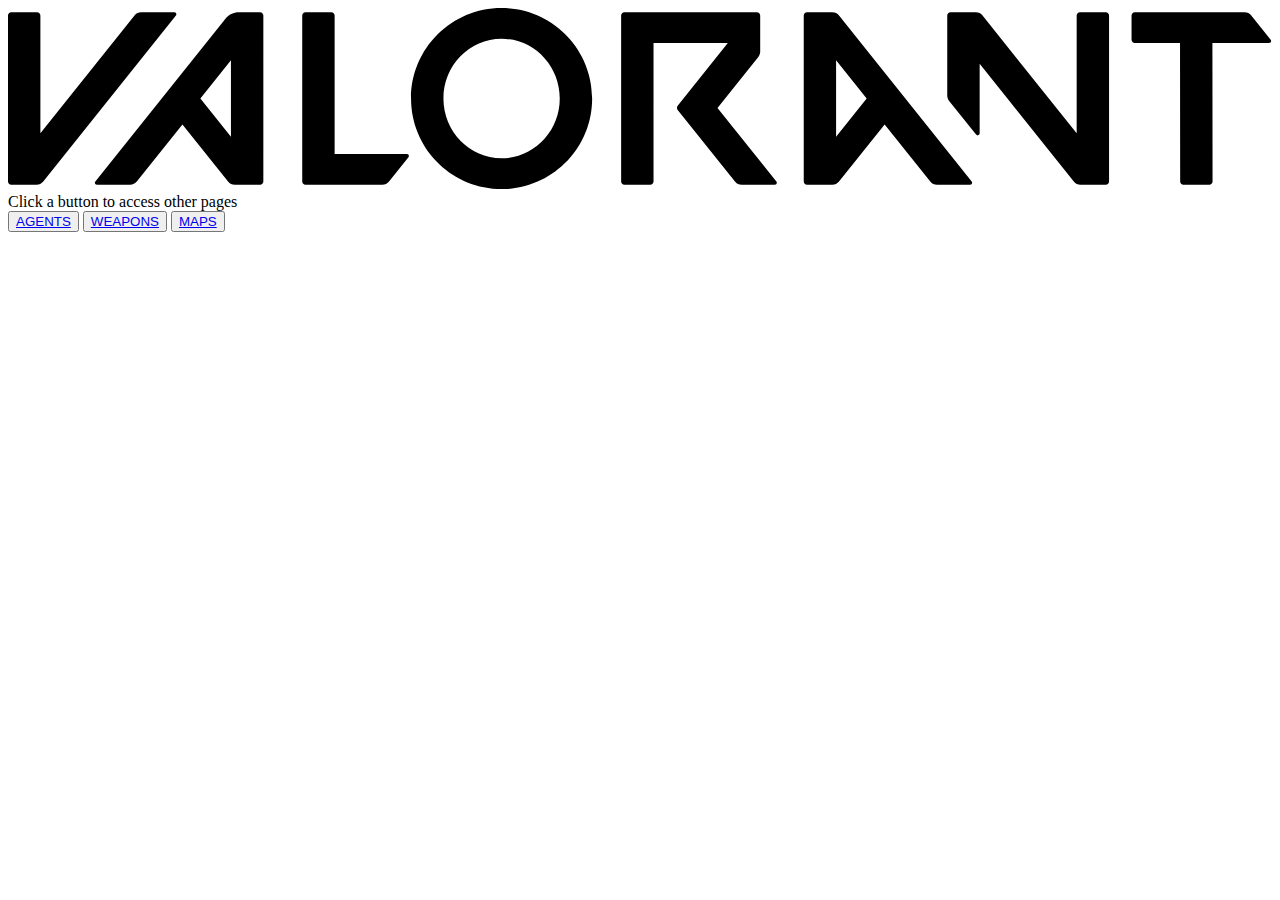
<file: pages/home.html>
<!DOCTYPE html>
<html lang="en">
<head>
    <meta charset="UTF-8">
    <meta http-equiv="X-UA-Compatible" content="IE=edge">
    <meta name="viewport" content="width=device-width, initial-scale=1.0">
    <title>Document</title>
</head>
<body>
    <main id="root">
        <div id="container">
            <div class="box">
              <svg class="logo" viewBox="0 0 690 98.9">
                <path
                  d="M615.11 19.15h24.69l.08 75.59c0 .97.79 1.77 1.77 1.77l14.14-.01c.98 0 1.77-.79 1.77-1.77l-.08-75.58h30.96c.91 0 1.43-1.06.85-1.77l-10.6-13.26a4.68 4.68 0 00-3.65-1.76h-59.93c-.98 0-1.77.79-1.77 1.77v13.26c0 .96.79 1.76 1.77 1.76M19.25 94.75L91.67 4.13c.57-.71.06-1.77-.85-1.77H72.71c-1.42 0-2.77.65-3.65 1.76L17.68 68.4V4.12c0-.98-.79-1.77-1.77-1.77H1.77C.79 2.35 0 3.14 0 4.12v90.62c0 .98.79 1.77 1.77 1.77H15.6c1.42 0 2.76-.65 3.65-1.76m51.06 0l24.91-31.17 24.91 31.17a4.685 4.685 0 003.66 1.76h13.83c.98 0 1.77-.79 1.77-1.77V4.12c0-.97-.79-1.77-1.77-1.77h-11.6c-2.84 0-5.53 1.29-7.31 3.51L47.69 94.73c-.57.71-.06 1.77.85 1.77h18.11c1.43.01 2.77-.64 3.66-1.75m51.39-66.21v41.75l-16.68-20.87 16.68-20.88zm404.37 66.19L453.65 4.11A4.68 4.68 0 00450 2.35h-13.84c-.98 0-1.77.79-1.77 1.77v90.62c0 .98.79 1.77 1.77 1.77h13.83c1.42 0 2.77-.65 3.65-1.76l24.91-31.17 24.91 31.17a4.68 4.68 0 003.65 1.76h18.11c.91 0 1.42-1.06.85-1.78m-57.33-45.31L452.05 70.3V28.54l16.69 20.88zM269.45 0c-27.3 0-49.43 22.13-49.43 49.43s22.13 49.43 49.43 49.43 49.43-22.13 49.43-49.43C318.89 22.13 296.75 0 269.45 0m0 82.06c-17.54 0-31.75-14.61-31.75-32.63 0-18.02 14.21-32.64 31.75-32.64S301.2 31.4 301.2 49.43c.01 18.02-14.21 32.63-31.75 32.63M583.38 4.12V68.4L532 4.11a4.68 4.68 0 00-3.65-1.76H514.5c-.97 0-1.77.79-1.77 1.77v43.67c0 1.06.36 2.09 1.03 2.92l14.71 18.41c.65.81 1.95.35 1.95-.68v-38l51.39 64.31a4.68 4.68 0 003.65 1.76h13.83c.98 0 1.77-.79 1.77-1.77V4.12c0-.97-.79-1.77-1.77-1.77h-14.14c-.98 0-1.77.8-1.77 1.77M410.62 23.76V4.12c0-.98-.79-1.77-1.77-1.77h-72.37c-.98 0-1.77.79-1.77 1.77v90.62c0 .98.79 1.77 1.77 1.77h14.14c.98 0 1.77-.79 1.77-1.77V19.16h40.55l-27.37 34.26c-.51.64-.51 1.56 0 2.21l31.27 39.13a4.68 4.68 0 003.65 1.76h18.11c.91 0 1.42-1.06.85-1.77l-32.14-40.21 22.28-27.84c.66-.85 1.03-1.88 1.03-2.94M162.39 96.51h41.96c1.42 0 2.77-.65 3.65-1.76l10.6-13.27c.57-.71.06-1.77-.85-1.77H178.3V4.12c0-.98-.79-1.77-1.77-1.77h-14.14c-.98 0-1.77.79-1.77 1.77v90.62c0 .97.8 1.77 1.77 1.77"
                ></path>
              </svg>
              <div class="betaText">
                Click a button to access other pages
              </div>
              <button class="primary" type="button">
                <div class="label">
                  <span class="hover-effect"></span>
                  <a href="/agentes" onclick="route()" class="label-text">AGENTS</a>
                </div>
              </button>
              <button class="outline" type="button">
                <div class="label">
                  <span class="hover-effect"></span>
                  <a href="/armas" onclick="route()" class="label-text">WEAPONS</a>
                </div>
              </button>
              <button class="outline red" type="button">
                <div class="label">
                  <span class="hover-effect"></span>
                  <a href="/mapas" onclick="route()" class="label-text">MAPS</a>
                </div>
              </button>
            </div>
          </div>
    </main>
</body>
</html>
</file>
